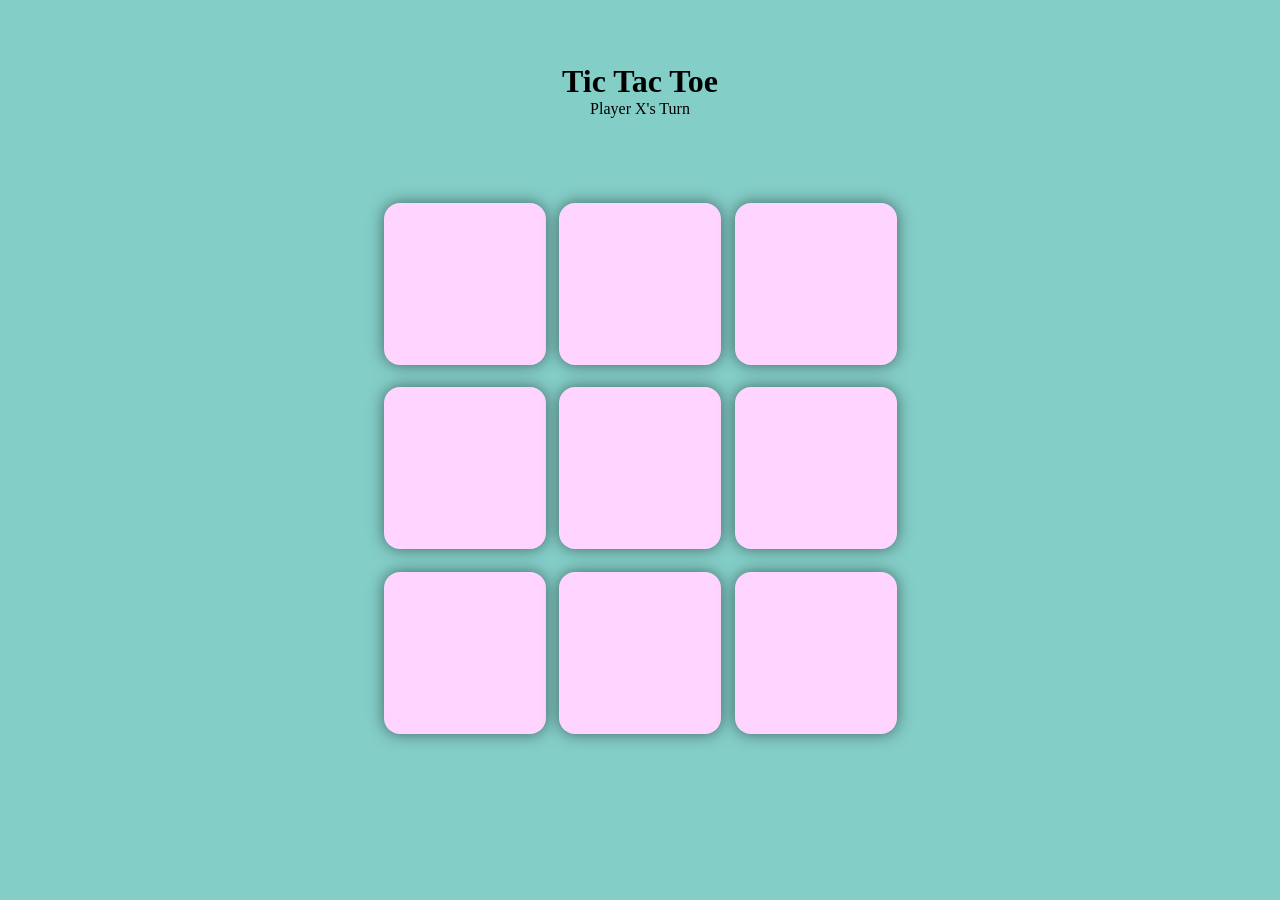
<file: tic_tac_toe.html>
<!DOCTYPE html>
<html lang="en">
<head>
    <meta charset="UTF-8">
    <meta name="viewport" content="width=device-width, initial-scale=1.0">
    <title>Tic Tac Toe</title>
    <link rel="stylesheet" href="tic_tac_toe.css">
</head>

<body>
    <div class="background">
        <div class="cloud cloud1"></div>
        <div class="cloud cloud2"></div>
        <div class="cloud cloud3"></div>
    </div>


    <div class = "head">
        <h1>Tic Tac Toe</h1>
        <p id="status">Player X's Turn</p>
    </div>
    

    <div class = "container">
        <div id="board">
        <button class="square"></button>
        <button class="square"></button>
        <button class="square"></button>

        <button class="square"></button>
        <button class="square"></button>
        <button class="square"></button>

        <button class="square"></button>
        <button class="square"></button>
        <button class="square"></button>
    </div>
    </div>

    <!--<button id="restart">RESTART</button>-->

    <div id="popup" class="popup hide">
        <div class="popup-content">
            <h2 id="popup-text"></h2>
            <button id="close-btn">Close</button>
        </div>
    </div>
    

    <script src="tic_tac_toe.js"></script>
</body>
</html>
</file>
<file: tic_tac_toe.css>
* {
    margin: 0;
    padding: 0;
}


.background {
    position: fixed;
    top: 0;
    left: 0;
    width: 100%;
    height: 100%;
    overflow: hidden;

    z-index: -1;
    pointer-events: none;
}


.cloud {
    position: absolute;
    background: white;
    border-radius: 50px;
    opacity: 0.7;
}


.cloud::before,
.cloud::after {
    content: "";
    position: absolute;
    background: white;
    border-radius: 50%;
}

.cloud::before {
    width: 50px;
    height: 50px;
    top: -25px;
    left: 10px;
}

.cloud::after {
    width: 70px;
    height: 70px;
    top: -35px;
    right: 10px;
}


.cloud1 {
    width: 180px;
    height: 60px;

    top: 10%;
    left: -250px;

    animation: moveClouds 40s linear infinite;
}

.cloud2 {
    width: 140px;
    height: 50px;

    top: 30%;
    left: -200px;

    animation: moveClouds 55s linear infinite;
}

.cloud3 {
    width: 200px;
    height: 70px;

    top: 60%;
    left: -300px;

    animation: moveClouds 70s linear infinite;
}


@keyframes moveClouds {
    from {
        transform: translateX(0);
    }

    to {
        transform: translateX(140vw);
    }   
}


body {
    background-color: #84cec8;
    text-align: center;

}

.head {
    height: 20vmin;
    text-align: center;
    justify-content: center;
    align-items: center;
    margin-top: 7vmin;
}

.container {
    height: 50vmin;
    display: flex;
    justify-content: center;
    align-items: center;
}

#board {
    height: 60vmin;
    width: 60vmin;
    display: flex;
    flex-wrap: wrap;
    justify-content: center;
    align-items: center;
    gap: 1.5vmin;
}

.square {
    background-color: #FFD5FF;
    height: 18vmin;
    width: 18vmin;
    border-radius: 1rem;
    border: none;
    font-size: 8vmin;
    font-weight: bold;
    color: brown;
    box-shadow: 0 0 1rem rgba(0, 0, 0, .5);
}

.popup {
    position: fixed;
    top: 0;
    left: 0;
    height: 100%;
    width: 100%;
    background-color: rgba(0, 0, 0, 0.5);

    display: flex;
    justify-content: center;
    align-items: center;
}

.popup-content {
    background-color: white;
    padding: 2rem;
    border-radius: 1rem;
    text-align: center;
    width: 300px;
    box-shadow: 0 0 1rem rgba(0, 0, 0, 0.5);
}

.popup-content h2 {
    margin-bottom: 1rem;
    color: brown;
}

.popup-content button {
    padding: 0.7rem 1.5rem;
    border: none;
    border-radius: 0.5rem;
    background-color: darkslategrey;
    color: white;
    font-size: 1rem;
    cursor: pointer;
}

.hide {
    display: none;
}

/*<!--#restart {
            padding: 1rem;
            font-size: 1rem;
            font-family: 'Times New Roman', Times, serif;
            background-color:darkslategrey;
            color:antiquewhite;
            border-radius: 1rem;
            border: none;
        }*/
</file>
